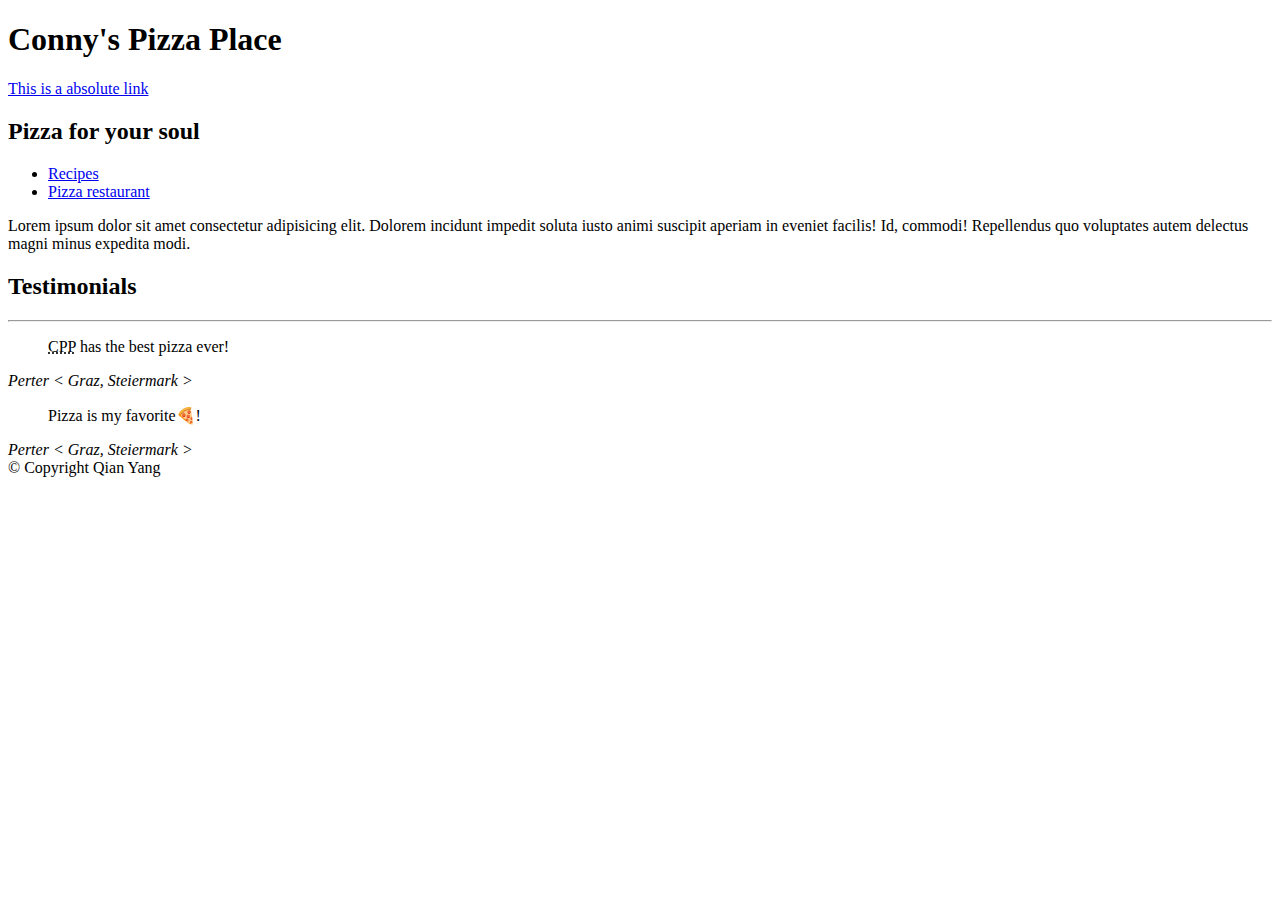
<file: index.html>
<!DOCTYPE html>
<html lang="en">

<head>
    <meta charset="UTF-8">
    <meta http-equiv="X-UA-Compatible" content="IE=edge">
    <meta name="viewport" content="width=device-width, initial-scale=1.0">
    <title>Conny's Pizza Place</title>
</head>

<body>
    <!-- <div id="header"> -->
    <header>
        <h1>Conny's Pizza Place</h1>
        <a href="https://www.google.com" target="_blank">This is a absolute link</a>
        <h2>Pizza for your soul</h2>
        <nav>
            <ul>
                <li>
                    <a href="./recipes/recipes.html">Recipes</a>
                    
                </li>
                <li>
                    <a href="./assignment1/assignment1.html">Pizza restaurant</a>
                </li>
            </ul>
        </nav>

        <!-- </div> -->
    </header>
    <!-- <div id="main"> -->
    <main>
        <p>Lorem ipsum dolor sit amet consectetur adipisicing elit. Dolorem incidunt impedit soluta iusto animi suscipit
            aperiam in eveniet facilis! Id, commodi! Repellendus quo voluptates autem delectus magni minus expedita
            modi.</p>
        <article>
            <h2>Testimonials</h2>
            <hr />
            <section>
                <blockquote>
                    <abbr title="Conny's Pizza Place">CPP</abbr> has the best pizza ever!
                </blockquote cite="www.google.at">
                <cite>Perter &lt; Graz, Steiermark &gt;</cite>
            </section>
            <section>
                <blockquote>
                Pizza is my favorite🍕!
                </blockquote>
            <cite>Perter &lt; Graz, Steiermark &gt;</cite>
            </section>
        </article>
</main>
    <!-- </div> -->
    <!-- <div id="footer"> -->
<footer>
    &copy; Copyright Qian Yang
    <!-- </div> -->
</footer>
</body>

</html>
</file>
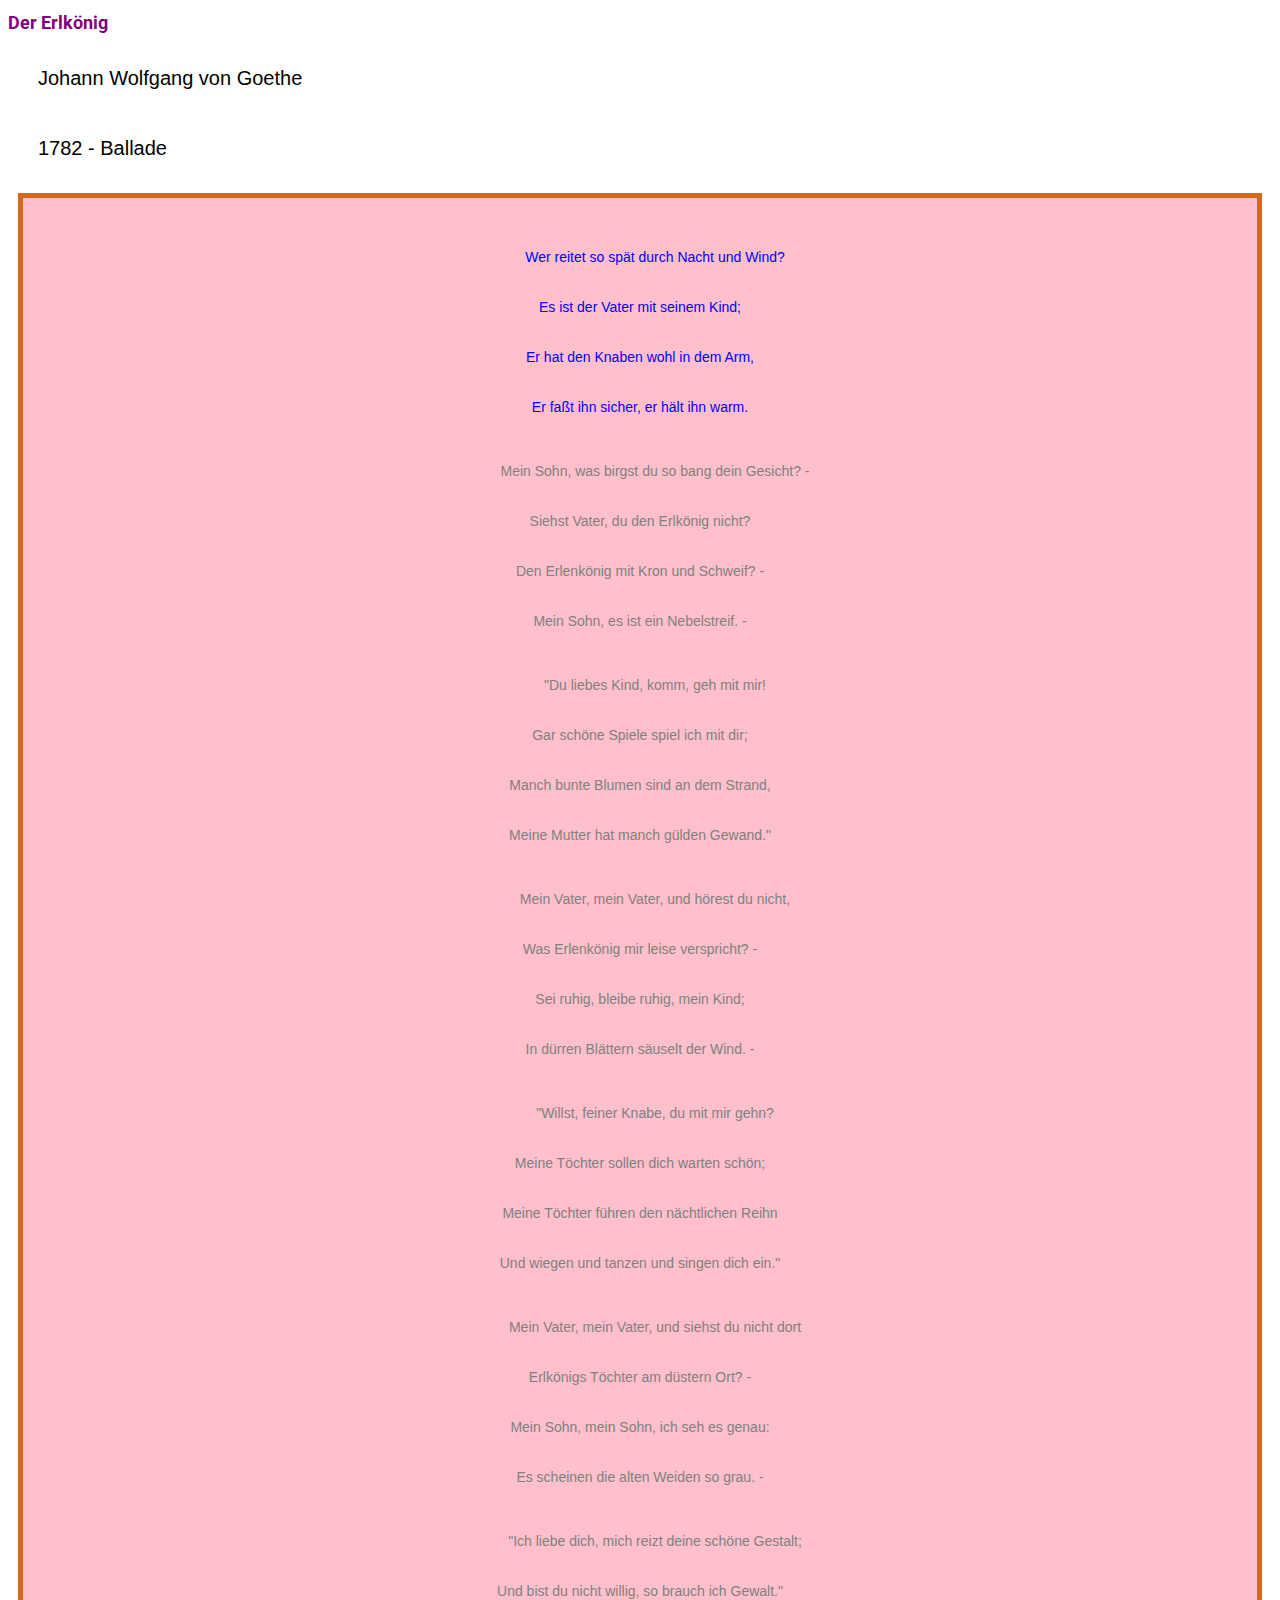
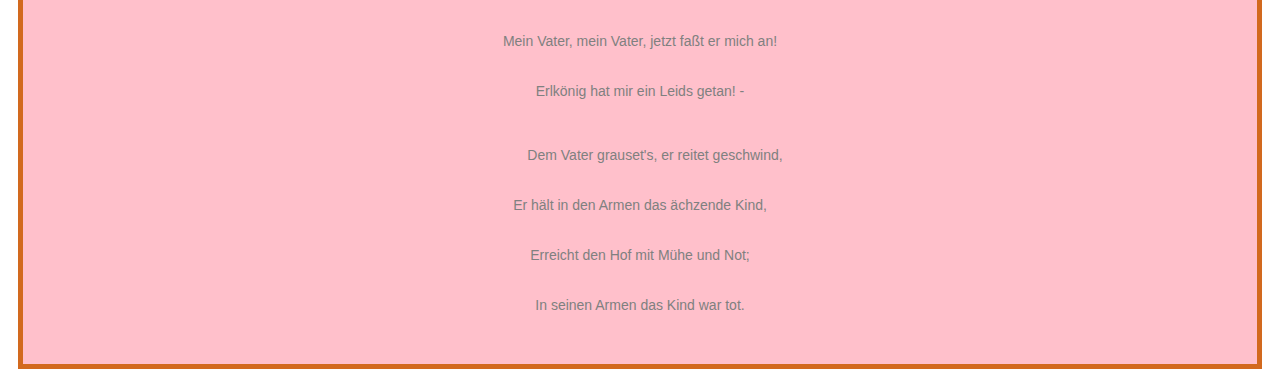
<file: assignment1/CSS Essentials 1/index.html>
<!DOCTYPE html>
<html>

<head>
    <title> Der Erlkönig</title>
    <meta charset="utf-8">
    <link rel= "stylesheet" href="styles.css"/>
    <link rel="preconnect" href="https://fonts.googleapis.com">
<link rel="preconnect" href="https://fonts.gstatic.com" crossorigin>
<link href="https://fonts.googleapis.com/css2?family=Roboto:wght@100&display=swap" rel="stylesheet">
</head>

<body>
    <h1 style= "color: purple;">Der Erlkönig</h1>
    <p>Johann Wolfgang von Goethe</p>
    <p>1782 - Ballade</p>
    <div id="content">
        <p class="paragraph">
            Wer reitet so sp&auml;t durch Nacht und Wind?<br>
            Es ist der Vater mit seinem Kind;<br>
            Er hat den Knaben wohl in dem Arm,<br>
            Er fa&szlig;t ihn sicher, er h&auml;lt ihn warm.<br>
        </p>
        <p class="paragraph">
            Mein Sohn, was birgst du so bang dein Gesicht? -<br>
            Siehst Vater, du den Erlk&ouml;nig nicht?<br>
            Den Erlenk&ouml;nig mit Kron und Schweif? -<br>
            Mein Sohn, es ist ein Nebelstreif. -<br>
        </p>
        <p class="paragraph">
            &quot;Du liebes Kind, komm, geh mit mir!<br>
            Gar sch&ouml;ne Spiele spiel ich mit dir;<br>
            Manch bunte Blumen sind an dem Strand,<br>
            Meine Mutter hat manch g&uuml;lden Gewand.&quot;<br>
        </p>
        <p class="paragraph">
            Mein Vater, mein Vater, und h&ouml;rest du nicht,<br>
            Was Erlenk&ouml;nig mir leise verspricht? -<br>
            Sei ruhig, bleibe ruhig, mein Kind;<br>
            In d&uuml;rren Bl&auml;ttern s&auml;uselt der Wind. -<br>
        </p>
        <p class="paragraph">
            &quot;Willst, feiner Knabe, du mit mir gehn?<br>
            Meine T&ouml;chter sollen dich warten sch&ouml;n;<br>
            Meine T&ouml;chter f&uuml;hren den n&auml;chtlichen Reihn<br>
            Und wiegen und tanzen und singen dich ein.&quot;<br>
        </p>
        <p class="paragraph">
            Mein Vater, mein Vater, und siehst du nicht dort<br>
            Erlk&ouml;nigs T&ouml;chter am d&uuml;stern Ort? -<br>
            Mein Sohn, mein Sohn, ich seh es genau:<br>
            Es scheinen die alten Weiden so grau. -<br>
        </p>
        <p class="paragraph">
            &quot;Ich liebe dich, mich reizt deine sch&ouml;ne Gestalt;
            <br>
            Und bist du nicht willig, so brauch ich Gewalt.&quot;<br>
            Mein Vater, mein Vater, jetzt fa&szlig;t er mich an!<br>
            Erlk&ouml;nig hat mir ein Leids getan! -<br>
        </p>
        <p class="paragraph">
            Dem Vater grauset's, er reitet geschwind,<br>
            Er h&auml;lt in den Armen das &auml;chzende Kind,<br>
            Erreicht den Hof mit M&uuml;he und Not;<br>
            In seinen Armen das Kind war tot.</p>
        </p>
    </div>
</body>

</html>
</file>
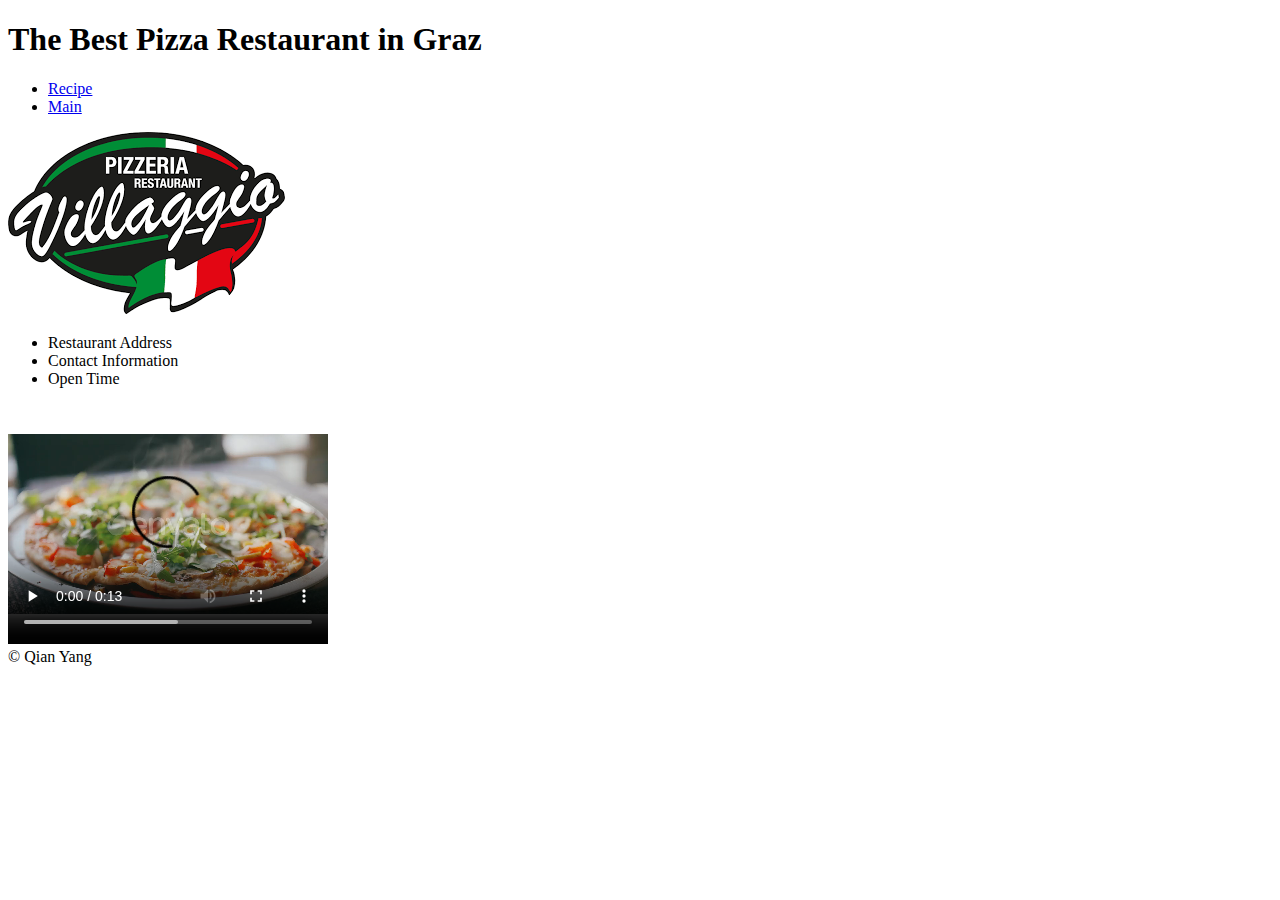
<file: assignment1/assignment1.html>
<!DOCTYPE html>
<html lang="en">
<head>
    <meta charset="UTF-8">
    <meta name="viewport" content="width=device-width, initial-scale=1.0">
    <title>pizza restaurant</title>
</head>
<bod<>
    <header>
        <h1>The Best Pizza Restaurant in Graz</h1>
        <nav>
            <ul>
           <li> <a href="../recipes/recipes.html">Recipe</a></li>
           <li><a href="../index.html">Main</a></li>
            </ul>
        </nav>
        <img src="./image/images.png" alt="pizza restaurant">
      
    </header>
    <main>
<article>
<ul>
    <li> Restaurant Address</li>
    <li> Contact Information</li>
    <li> Open Time</li>
</ul>


</article>

</main>

<video width="320" height="240" controls>
    <source src="./video/video_preview_h264.mp4" type="video/mp4">
  Your browser does not support the video tag.
  </video>

<footer>
    &copy; Qian Yang
</footer>

</html>
</file>
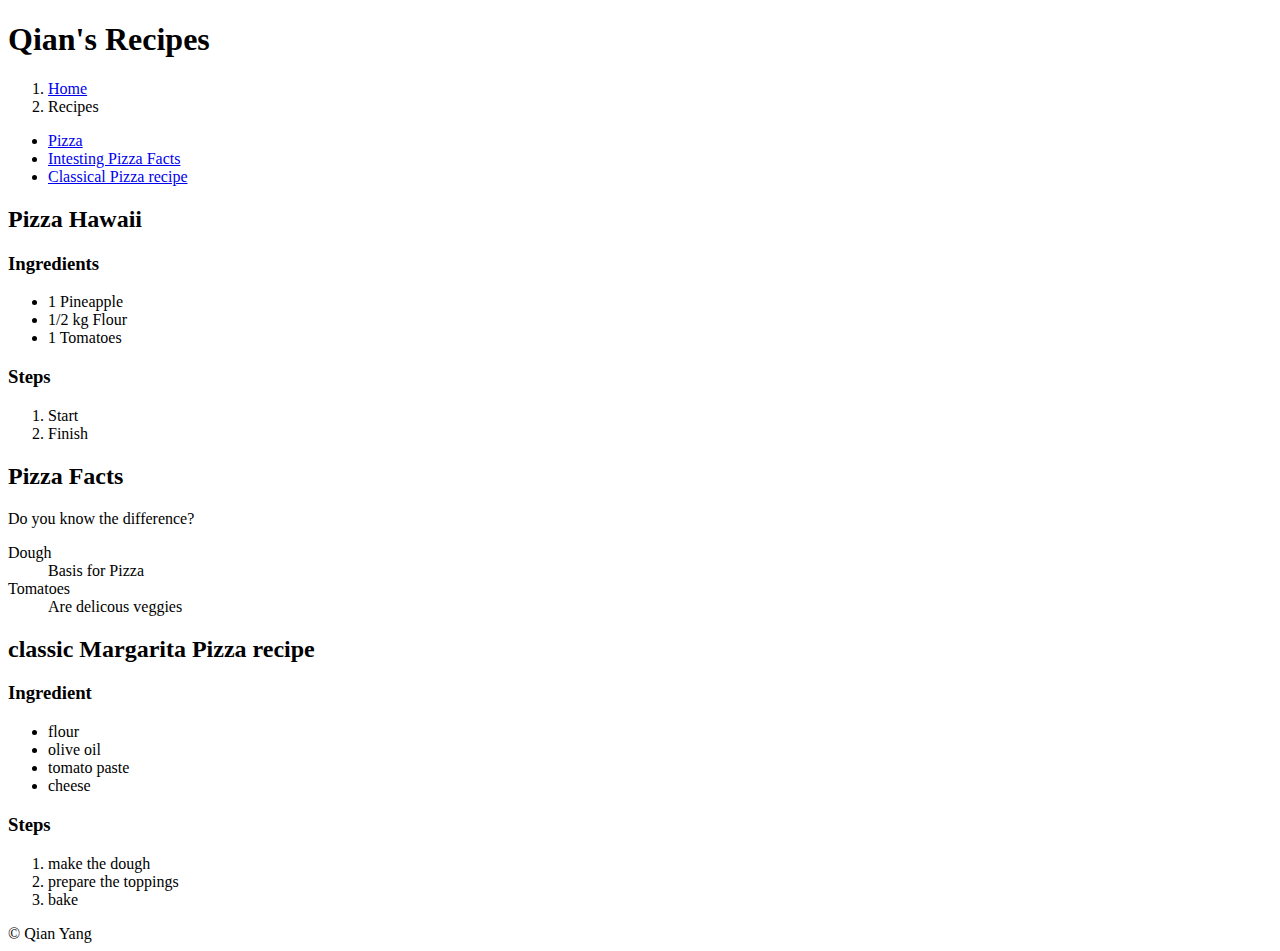
<file: recipes/recipes.html>
<!DOCTYPE html>
<html lang="en">
<head>
    <link href="https://cdn.jsdelivr.net/npm/bootstrap@5.1.3/dist/css/bootstrap.min.css" rel="stylesheet" integrity="sha384-1BmE4kWBq78iYhFldvKuhfTAU6auU8tT94WrHftjDbrCEXSU1oBoqyl2QvZ6jIW3" crossorigin="anonymous">
    <meta charset="UTF-8">
    <meta http-equiv="X-UA-Compatible" content="IE=edge">
    <meta name="viewport" content="width=device-width, initial-scale=1.0">
    <title>Recipes</title>
</head>
<body>
    <header>
        <h1>Qian's Recipes</h1>
        <ol class="breadcrumb">
            <li class="breadcrumb-item"><a href="/">Home</a></li>
            <li class="breadcrumb-item active">Recipes</li>
        </ol>
        <nav>
            <ul>
                <li>
                    <a href="#Pizza">Pizza</a>
                </li>
                <li>
                    <a href="#Facts">Intesting Pizza Facts</a>
                </li>
                    <li>
                    <a href="#Classic">Classical Pizza recipe</a>
                    </li>
                    
            </ul>


        </nav>
    </header>
    <main>
    <article id="Pizza" title="Pizza Hawaii">
        <h2>Pizza Hawaii</h2>
        <h3>Ingredients</h3>
            <ul>
                <li>1 Pineapple</li>
                <li>1/2 kg Flour</li>
                <li>1 Tomatoes</li>
            </ul>
        <h3>Steps</h3>
        <ol>
            <li>Start</li>
            <li>Finish</li>
        </ol>
     </article>
     <article id="Facts">
         <a name="facts"></a>
         <h2>Pizza Facts</h2>
         <p>Do you know the difference?</p>
         <dl>
             <dt>Dough</dt>
             <dd>Basis for Pizza</dd>
             <dt>Tomatoes</dt>
             <dd>Are delicous veggies</dd>
         </dl>
     </article>

     <artile id="Classic">
        <h2>classic Margarita Pizza recipe</h2>
        <h3> Ingredient </h3>
        <ul>
            <li>flour</li>
            <li>olive oil</li>
            <li>tomato paste</li>
            <li>cheese</li>
        </ul>
        <h3> Steps </h3>
        <ol>
            <li>make the dough</li>
            <li>prepare the toppings</li>
            <li>bake</li>
        </ol>

     </artile>
     
    </main>
    <footer>
        &copy; Qian Yang
    </footer>
</body>
</html>
</file>
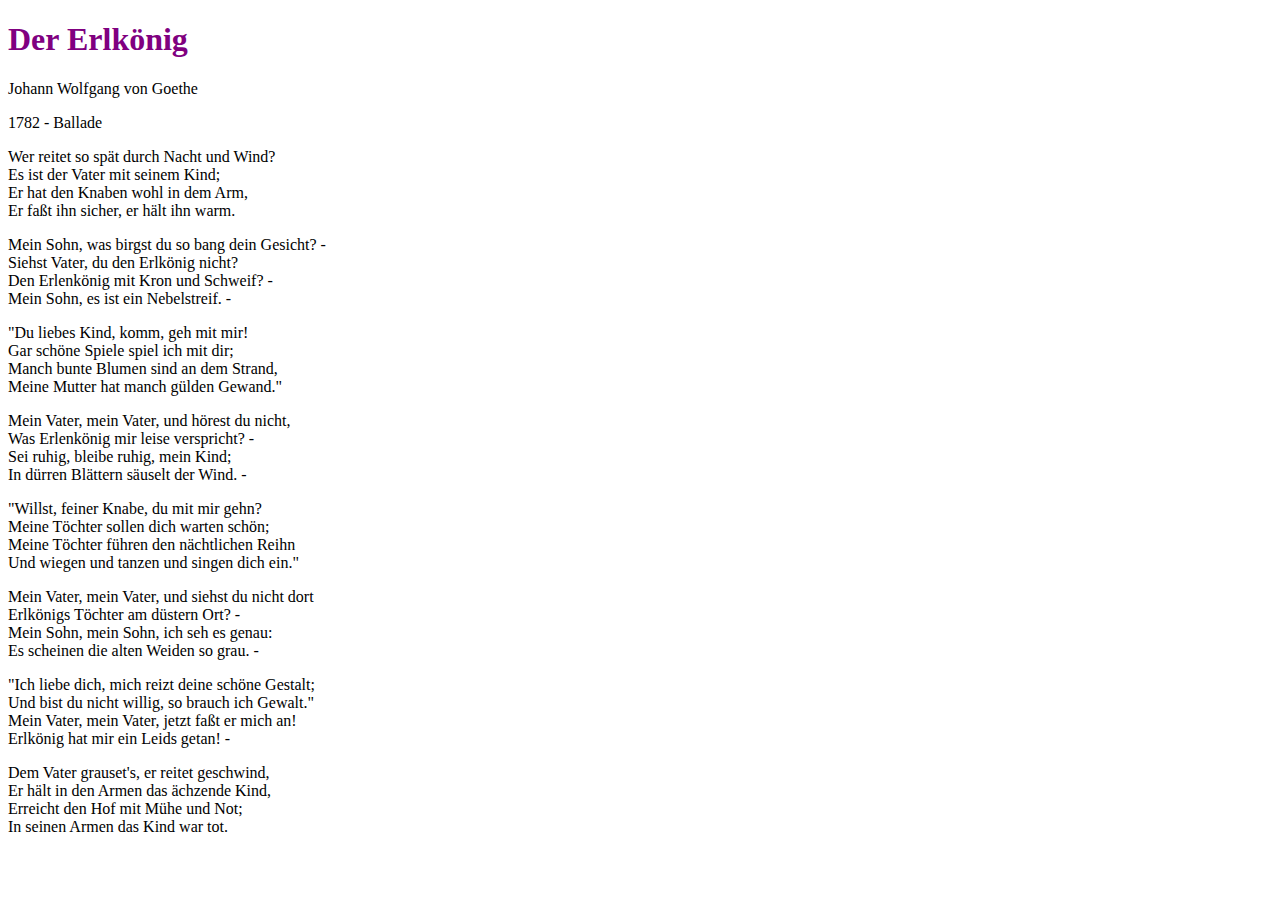
<file: assignment1/CSS Essentials 1/cascading.html>
<!DOCTYPE html>
<html>

<head>
    <title> Der Erlkönig</title>
    <meta charset="utf-8">
    <style>
    body{
        color: blue;
    }
    p{
        color: black;
    }
    .paragraph


    </style>
    
</head>

<body>
    <h1 style= "color: purple;">Der Erlkönig</h1>
    <p>Johann Wolfgang von Goethe</p>
    <p>1782 - Ballade</p>
    <div id="content">
        <p class="paragraph">
            Wer reitet so sp&auml;t durch Nacht und Wind?<br>
            Es ist der Vater mit seinem Kind;<br>
            Er hat den Knaben wohl in dem Arm,<br>
            Er fa&szlig;t ihn sicher, er h&auml;lt ihn warm.<br>
        </p>
        <p class="paragraph">
            Mein Sohn, was birgst du so bang dein Gesicht? -<br>
            Siehst Vater, du den Erlk&ouml;nig nicht?<br>
            Den Erlenk&ouml;nig mit Kron und Schweif? -<br>
            Mein Sohn, es ist ein Nebelstreif. -<br>
        </p>
        <p class="paragraph">
            &quot;Du liebes Kind, komm, geh mit mir!<br>
            Gar sch&ouml;ne Spiele spiel ich mit dir;<br>
            Manch bunte Blumen sind an dem Strand,<br>
            Meine Mutter hat manch g&uuml;lden Gewand.&quot;<br>
        </p>
        <p class="paragraph">
            Mein Vater, mein Vater, und h&ouml;rest du nicht,<br>
            Was Erlenk&ouml;nig mir leise verspricht? -<br>
            Sei ruhig, bleibe ruhig, mein Kind;<br>
            In d&uuml;rren Bl&auml;ttern s&auml;uselt der Wind. -<br>
        </p>
        <p class="paragraph">
            &quot;Willst, feiner Knabe, du mit mir gehn?<br>
            Meine T&ouml;chter sollen dich warten sch&ouml;n;<br>
            Meine T&ouml;chter f&uuml;hren den n&auml;chtlichen Reihn<br>
            Und wiegen und tanzen und singen dich ein.&quot;<br>
        </p>
        <p class="paragraph">
            Mein Vater, mein Vater, und siehst du nicht dort<br>
            Erlk&ouml;nigs T&ouml;chter am d&uuml;stern Ort? -<br>
            Mein Sohn, mein Sohn, ich seh es genau:<br>
            Es scheinen die alten Weiden so grau. -<br>
        </p>
        <p class="paragraph">
            &quot;Ich liebe dich, mich reizt deine sch&ouml;ne Gestalt;
            <br>
            Und bist du nicht willig, so brauch ich Gewalt.&quot;<br>
            Mein Vater, mein Vater, jetzt fa&szlig;t er mich an!<br>
            Erlk&ouml;nig hat mir ein Leids getan! -<br>
        </p>
        <p class="paragraph">
            Dem Vater grauset's, er reitet geschwind,<br>
            Er h&auml;lt in den Armen das &auml;chzende Kind,<br>
            Erreicht den Hof mit M&uuml;he und Not;<br>
            In seinen Armen das Kind war tot.</p>
        </p>
    </div>
</body>

</html>
</file>
<file: assignment1/CSS Essentials 1/styles.css>
h1, h2, h3, h4, h6 {
            color: green;
            font-size: 18px;
            font-family:'Roboto', sans-serif;
        }

        p {
            font-size: 14px;
            font-family: sans-serif;
            line-height: 50px;
            text-indent: 30px;
        }

        .paragraph {
            font-size: 14px;
        }

        #content {
            text-align: center;
            padding-left: 5px;
            padding-right: 5px;
            padding-bottom: 20px;
            padding-top: 20px;
            background-color: pink;
            border-style: solid;
            border-width: 5px;
            border-color: chocolate;
            margin:20px 10px;
        }

        #content,.paragraph {
            color: grey;
        }
/* the direct child p of body */
        body >p {
            font-size: 20px;
        }

        #content .paragraph:hover {
            color: red;
        }

        .paragraph:first-child {
            color: blue;
        }

        .paragraph:last-child {
            color: blue;
        }
</file>
